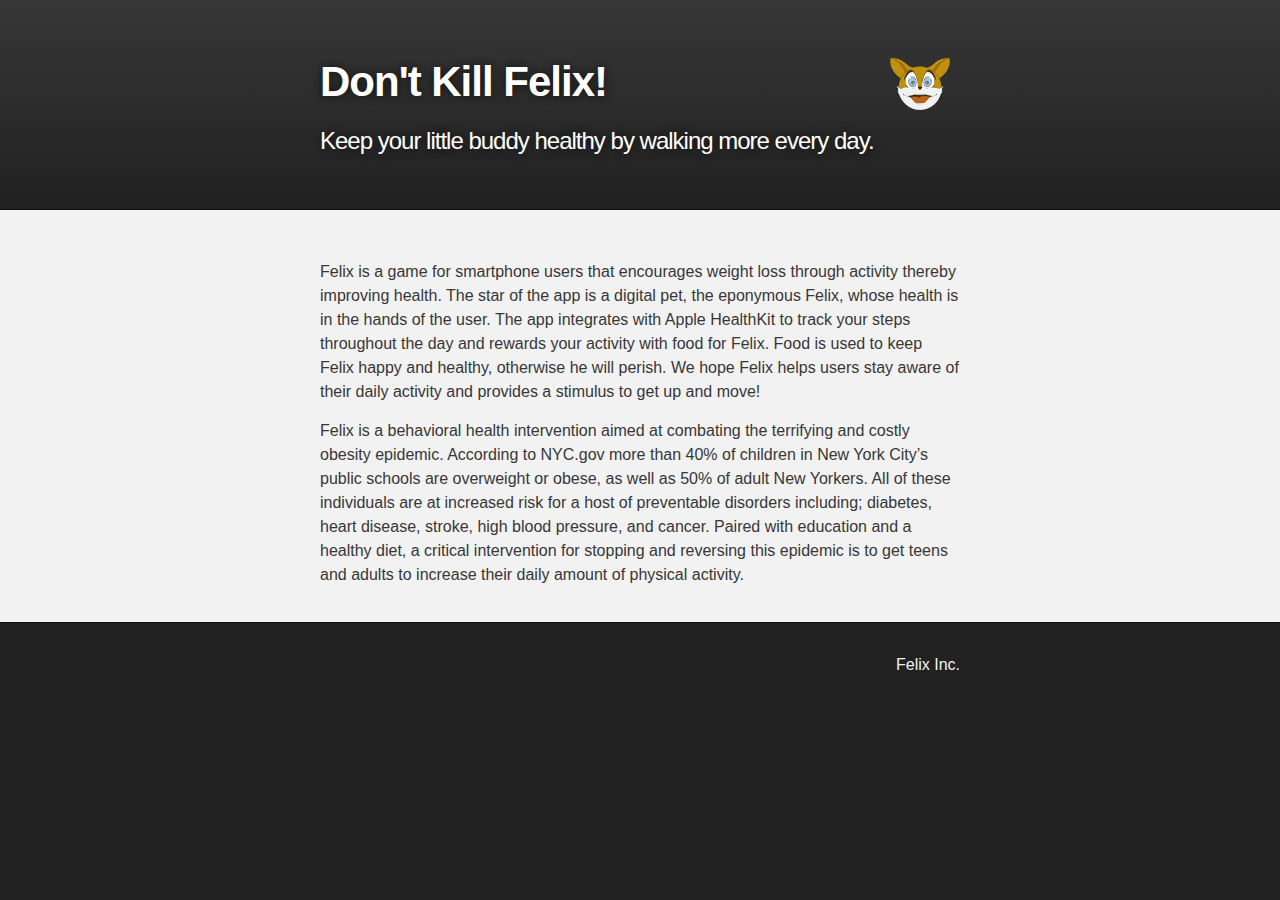
<file: index.html>
<!DOCTYPE html>
<html>

  <head profile="http://www.w3.org/2005/10/profile">
   <link rel="icon" 
      type="image/png" 
      href="//felixapp.github.io/images/favicon.ico">
    <meta charset='utf-8'>
    <meta http-equiv="X-UA-Compatible" content="chrome=1">
    <meta name="description" content="Don&#39;t Kill Felix! : Keep your little buddy healthy by walking more every day.">

    <link rel="stylesheet" type="text/css" media="screen" href="stylesheets/stylesheet.css">

    <title>Don&#39;t Kill Felix!</title>
  </head>

  <body>

    <!-- HEADER -->
    <div id="header_wrap" class="outer">
        <header class="inner">
<img style="float: right; padding-top: 8px; padding-right: 10px" src="images/felixhead.png"/>
          <h1 id="project_title">Don&#39;t Kill Felix!</h1>
          <h2 id="project_tagline">Keep your little buddy healthy by walking more every day.</h2>

        </header>
    </div>

    <!-- MAIN CONTENT -->
    <div id="main_content_wrap" class="outer">
      <section id="main_content" class="inner">
        <p>Felix is a game for smartphone users that encourages weight loss through activity thereby improving health. The star of the app is a digital pet, the eponymous Felix, whose health is in the hands of the user. The app integrates with Apple HealthKit to track your steps throughout the day and rewards your activity with food for Felix. Food is used to keep Felix happy and healthy, otherwise he will perish. We hope Felix helps users stay aware of their daily activity and provides a stimulus to get up and move!</p>

<p>Felix is a behavioral health intervention aimed at combating the terrifying and costly obesity epidemic. According to NYC.gov more than 40% of children in New York City’s public schools are overweight or obese, as well as 50% of adult New Yorkers. All of these individuals are at increased risk for a host of preventable disorders including; diabetes, heart disease, stroke, high blood pressure, and cancer. Paired with education and a healthy diet, a critical intervention for stopping and reversing this epidemic is to get teens and adults to increase their daily amount of physical activity.</p>
      </section>
    </div>

    <!-- FOOTER  -->
    <div id="footer_wrap" class="outer">
      <footer class="inner">
        <p style="float: right;">Felix Inc.</a></p>
      </footer>
    </div>

              <script type="text/javascript">
            var gaJsHost = (("https:" == document.location.protocol) ? "https://ssl." : "http://www.");
            document.write(unescape("%3Cscript src='" + gaJsHost + "google-analytics.com/ga.js' type='text/javascript'%3E%3C/script%3E"));
          </script>
          <script type="text/javascript">
            try {
              var pageTracker = _gat._getTracker("UA-43281111-3");
            pageTracker._trackPageview();
            } catch(err) {}
          </script>


  </body>
</html>
</file>
<file: stylesheets/stylesheet.css>
/*******************************************************************************
Slate Theme for GitHub Pages
by Jason Costello, @jsncostello
*******************************************************************************/

@import url(pygment_trac.css);

/*******************************************************************************
MeyerWeb Reset
*******************************************************************************/

html, body, div, span, applet, object, iframe,
h1, h2, h3, h4, h5, h6, p, blockquote, pre,
a, abbr, acronym, address, big, cite, code,
del, dfn, em, img, ins, kbd, q, s, samp,
small, strike, strong, sub, sup, tt, var,
b, u, i, center,
dl, dt, dd, ol, ul, li,
fieldset, form, label, legend,
table, caption, tbody, tfoot, thead, tr, th, td,
article, aside, canvas, details, embed,
figure, figcaption, footer, header, hgroup,
menu, nav, output, ruby, section, summary,
time, mark, audio, video {
  margin: 0;
  padding: 0;
  border: 0;
  font: inherit;
  vertical-align: baseline;
}

/* HTML5 display-role reset for older browsers */
article, aside, details, figcaption, figure,
footer, header, hgroup, menu, nav, section {
  display: block;
}

ol, ul {
  list-style: none;
}

table {
  border-collapse: collapse;
  border-spacing: 0;
}

/*******************************************************************************
Theme Styles
*******************************************************************************/

body {
  box-sizing: border-box;
  color:#373737;
  background: #212121;
  font-size: 16px;
  font-family: 'Myriad Pro', Calibri, Helvetica, Arial, sans-serif;
  line-height: 1.5;
  -webkit-font-smoothing: antialiased;
}

h1, h2, h3, h4, h5, h6 {
  margin: 10px 0;
  font-weight: 700;
  color:#222222;
  font-family: 'Lucida Grande', 'Calibri', Helvetica, Arial, sans-serif;
  letter-spacing: -1px;
}

h1 {
  font-size: 36px;
  font-weight: 700;
}

h2 {
  padding-bottom: 10px;
  font-size: 32px;
  background: url('../images/bg_hr.png') repeat-x bottom;
}

h3 {
  font-size: 24px;
}

h4 {
  font-size: 21px;
}

h5 {
  font-size: 18px;
}

h6 {
  font-size: 16px;
}

p {
  margin: 10px 0 15px 0;
}

footer p {
  color: #f2f2f2;
}

a {
  text-decoration: none;
  color: #007edf;
  text-shadow: none;

  transition: color 0.5s ease;
  transition: text-shadow 0.5s ease;
  -webkit-transition: color 0.5s ease;
  -webkit-transition: text-shadow 0.5s ease;
  -moz-transition: color 0.5s ease;
  -moz-transition: text-shadow 0.5s ease;
  -o-transition: color 0.5s ease;
  -o-transition: text-shadow 0.5s ease;
  -ms-transition: color 0.5s ease;
  -ms-transition: text-shadow 0.5s ease;
}

a:hover, a:focus {text-decoration: underline;}

footer a {
  color: #F2F2F2;
  text-decoration: underline;
}

em {
  font-style: italic;
}

strong {
  font-weight: bold;
}

img {
  position: relative;
  margin: 0 auto;
  max-width: 739px;
  margin: 0px 0 0px 0;
  
}

p img {
  display: inline;
  margin: 0;
  padding: 0;
  vertical-align: middle;
  text-align: center;
  border: none;
}

pre, code {
  width: 100%;
  color: #222;
  background-color: #fff;

  font-family: Monaco, "Bitstream Vera Sans Mono", "Lucida Console", Terminal, monospace;
  font-size: 14px;

  border-radius: 2px;
  -moz-border-radius: 2px;
  -webkit-border-radius: 2px;
}

pre {
  width: 100%;
  padding: 10px;
  box-shadow: 0 0 10px rgba(0,0,0,.1);
  overflow: auto;
}

code {
  padding: 3px;
  margin: 0 3px;
  box-shadow: 0 0 10px rgba(0,0,0,.1);
}

pre code {
  display: block;
  box-shadow: none;
}

blockquote {
  color: #666;
  margin-bottom: 20px;
  padding: 0 0 0 20px;
  border-left: 3px solid #bbb;
}


ul, ol, dl {
  margin-bottom: 15px
}

ul {
  list-style-position: inside;
  list-style: disc;
  padding-left: 20px;
}

ol {
  list-style-position: inside;
  list-style: decimal;
  padding-left: 20px;
}

dl dt {
  font-weight: bold;
}

dl dd {
  padding-left: 20px;
  font-style: italic;
}

dl p {
  padding-left: 20px;
  font-style: italic;
}

hr {
  height: 1px;
  margin-bottom: 5px;
  border: none;
  background: url('../images/bg_hr.png') repeat-x center;
}

table {
  border: 1px solid #373737;
  margin-bottom: 20px;
  text-align: left;
 }

th {
  font-family: 'Lucida Grande', 'Helvetica Neue', Helvetica, Arial, sans-serif;
  padding: 10px;
  background: #373737;
  color: #fff;
 }

td {
  padding: 10px;
  border: 1px solid #373737;
 }

form {
  background: #f2f2f2;
  padding: 20px;
}

/*******************************************************************************
Full-Width Styles
*******************************************************************************/

.outer {
  width: 100%;
}

.inner {
  position: relative;
  max-width: 640px;
  padding: 20px 10px;
  margin: 0 auto;
}

#forkme_banner {
  display: block;
  position: absolute;
  top:0;
  right: 10px;
  z-index: 10;
  padding: 10px 50px 10px 10px;
  color: #fff;
  background: url('../images/blacktocat.png') #0090ff no-repeat 95% 50%;
  font-weight: 700;
  box-shadow: 0 0 10px rgba(0,0,0,.5);
  border-bottom-left-radius: 2px;
  border-bottom-right-radius: 2px;
}

#header_wrap {
  background: #212121;
  background: -moz-linear-gradient(top, #373737, #212121);
  background: -webkit-linear-gradient(top, #373737, #212121);
  background: -ms-linear-gradient(top, #373737, #212121);
  background: -o-linear-gradient(top, #373737, #212121);
  background: linear-gradient(top, #373737, #212121);
}

#header_wrap .inner {
  padding: 50px 10px 30px 10px;
}

#project_title {
  margin: 0;
  color: #fff;
  font-size: 42px;
  font-weight: 700;
  text-shadow: #111 0px 0px 10px;
}

#project_tagline {
  color: #fff;
  font-size: 24px;
  font-weight: 300;
  background: none;
  text-shadow: #111 0px 0px 10px;
}

#downloads {
  position: absolute;
  width: 210px;
  z-index: 10;
  bottom: -40px;
  right: 0;
  height: 70px;
  background: url('../images/icon_download.png') no-repeat 0% 90%;
}

.zip_download_link {
  display: block;
  float: right;
  width: 90px;
  height:70px;
  text-indent: -5000px;
  overflow: hidden;
  background: url(../images/sprite_download.png) no-repeat bottom left;
}

.tar_download_link {
  display: block;
  float: right;
  width: 90px;
  height:70px;
  text-indent: -5000px;
  overflow: hidden;
  background: url(../images/sprite_download.png) no-repeat bottom right;
  margin-left: 10px;
}

.zip_download_link:hover {
  background: url(../images/sprite_download.png) no-repeat top left;
}

.tar_download_link:hover {
  background: url(../images/sprite_download.png) no-repeat top right;
}

#main_content_wrap {
  background: #f2f2f2;
  border-top: 1px solid #111;
  border-bottom: 1px solid #111;
}

#main_content {
  padding-top: 40px;
}

#footer_wrap {
  background: #212121;
}



/*******************************************************************************
Small Device Styles
*******************************************************************************/

@media screen and (max-width: 480px) {
  body {
    font-size:14px;
  }

  #downloads {
    display: none;
  }

  .inner {
    min-width: 320px;
    max-width: 480px;
  }

  #project_title {
  font-size: 32px;
  }

  h1 {
    font-size: 28px;
  }

  h2 {
    font-size: 24px;
  }

  h3 {
    font-size: 21px;
  }

  h4 {
    font-size: 18px;
  }

  h5 {
    font-size: 14px;
  }

  h6 {
    font-size: 12px;
  }

  code, pre {
    min-width: 320px;
    max-width: 480px;
    font-size: 11px;
  }

}
</file>
